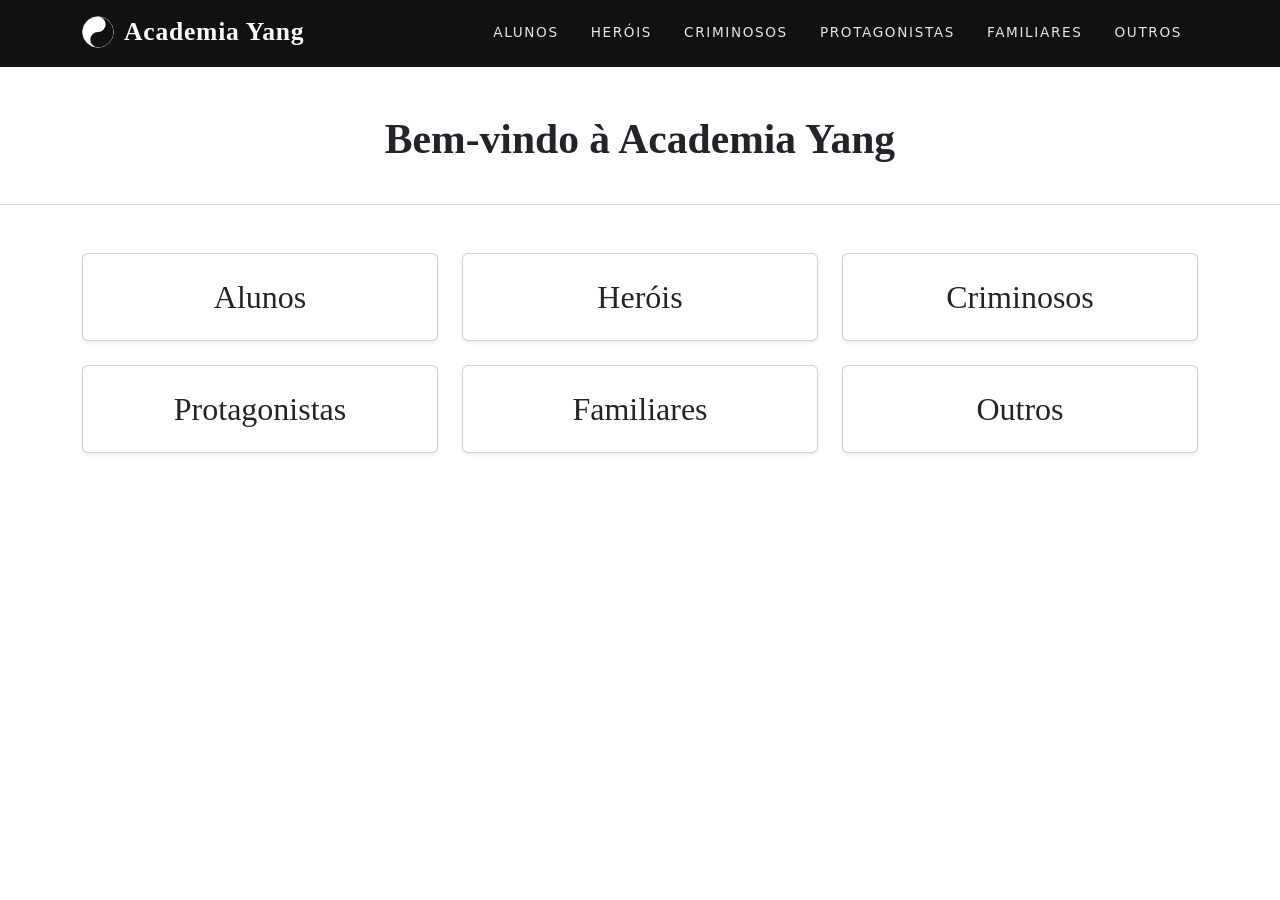
<file: index.html>
<!DOCTYPE html>
<html lang="pt-BR">
<head>
<meta charset="UTF-8">
<meta name="viewport" content="width=device-width, initial-scale=1.0">
<title>Academia Yang — Início</title>
<link rel="stylesheet" href="style.css">
<link href="https://cdnjs.cloudflare.com/ajax/libs/bootstrap/5.3.3/css/bootstrap.min.css" rel="stylesheet">
</head>
<body>

<nav class="navbar navbar-expand-lg navbar-academia sticky-top">
  <div class="container">
    <a class="navbar-brand" href="index.html">
      <svg class="logo-yinyang" viewBox="0 0 100 100" xmlns="http://www.w3.org/2000/svg">
        <circle cx="50" cy="50" r="48" fill="#ffffff" stroke="#ffffff" stroke-width="2"/>
        <path d="M50,2 A48,48 0 0,1 50,98 A24,24 0 0,1 50,50 A24,24 0 0,0 50,2 Z" fill="#111111"/>
        <circle cx="50" cy="26" r="6" fill="#ffffff"/>
        <circle cx="50" cy="74" r="6" fill="#111111"/>
      </svg>
      Academia Yang
    </a>
    <button class="navbar-toggler" type="button" data-bs-toggle="collapse" data-bs-target="#menuPrincipal" style="filter:invert(1);">
      <span class="navbar-toggler-icon"></span>
    </button>
    <div class="collapse navbar-collapse" id="menuPrincipal">
      <ul class="navbar-nav ms-auto">
        <li class="nav-item"><a class="nav-link" href="alunos.html">Alunos</a></li>
        <li class="nav-item"><a class="nav-link" href="herois.html">Heróis</a></li>
        <li class="nav-item"><a class="nav-link" href="criminosos.html">Criminosos</a></li>
        <li class="nav-item"><a class="nav-link" href="protagonistas.html">Protagonistas</a></li>
        <li class="nav-item"><a class="nav-link" href="familiares.html">Familiares</a></li>
        <li class="nav-item"><a class="nav-link" href="outros.html">Outros</a></li>
      </ul>
    </div>
  </div>
</nav>

<!-- FAIXA DE TÍTULO DA PÁGINA -->
<div class="faixa-titulo">
  <h1>Bem-vindo à Academia Yang</h1>
</div>


<div class="container pb-5 mt-5">
  <div class="row g-4 justify-content-center">


    <div class="col-12 col-sm-6 col-md-4">
      <a href="alunos.html" class="text-decoration-none">
        <div class="card h-100 text-center shadow-sm p-4">
          <h2 class="mb-0">Alunos</h2>
        </div>
      </a>
    </div>


    <div class="col-12 col-sm-6 col-md-4">
      <a href="herois.html" class="text-decoration-none">
        <div class="card h-100 text-center shadow-sm p-4">
          <h2 class="mb-0">Heróis</h2>
        </div>
      </a>
    </div>


    <div class="col-12 col-sm-6 col-md-4">
      <a href="criminosos.html" class="text-decoration-none">
        <div class="card h-100 text-center shadow-sm p-4">
          <h2 class="mb-0">Criminosos</h2>
        </div>
      </a>
    </div>


    <div class="col-12 col-sm-6 col-md-4">
      <a href="protagonistas.html" class="text-decoration-none">
        <div class="card h-100 text-center shadow-sm p-4">
          <h2 class="mb-0">Protagonistas</h2>
        </div>
      </a>
    </div>


    <div class="col-12 col-sm-6 col-md-4">
      <a href="familiares.html" class="text-decoration-none">
        <div class="card h-100 text-center shadow-sm p-4">
          <h2 class="mb-0">Familiares</h2>
        </div>
      </a>
    </div>




    <div class="col-12 col-sm-6 col-md-4">
      <a href="outros.html" class="text-decoration-none">
        <div class="card h-100 text-center shadow-sm p-4">
          <h2 class="mb-0">Outros</h2>
        </div>
      </a>
    </div>


  </div>


</div>

<script src="https://cdnjs.cloudflare.com/ajax/libs/bootstrap/5.3.3/js/bootstrap.bundle.min.js"></script>
</body>
</html>
</file>
<file: style.css>
:root{
    --preto: #111111;
    --branco: #ffffff;
    --cinza: #6b6b6b;
    --cinza-claro: #e6e6e6;
    --linha: #d8d8d8;
    --vermelho-selo: #7a1f1f;
  }


  body{
    background: var(--branco);
    color: var(--preto);
    font-family: 'Inter', sans-serif;
  }


  h1, h2, h3, .fonte-titulo{
    font-family: 'Cormorant Garamond', serif;
  }


  .navbar-academia{
    background: var(--preto);
    border-bottom: 3px solid var(--preto);
  }


  .navbar-academia .navbar-brand{
    font-family: 'Cormorant Garamond', serif;
    font-size: 1.6rem;
    font-weight: 600;
    letter-spacing: 0.03em;
    color: var(--branco) !important;
    display: flex;
    align-items: center;
    gap: 10px;
  }


  .navbar-academia .nav-link{
    color: var(--cinza-claro) !important;
    font-size: 0.85rem;
    text-transform: uppercase;
    letter-spacing: 0.12em;
    padding: 0.5rem 1rem !important;
    transition: color 0.15s ease;
  }


  .navbar-academia .nav-link:hover,
  .navbar-academia .nav-link.active{
    color: var(--branco) !important;
    border-bottom: 1px solid var(--branco);
  }


  /* ===== LOGO YIN YANG (SVG, sem precisar de imagem externa) ===== */
  .logo-yinyang{
    width: 32px;
    height: 32px;
    flex-shrink: 0;
  }


  .faixa-titulo{
    text-align: center;
    padding: 3rem 1rem 2rem 1rem;
    border-bottom: 1px solid var(--linha);
    margin-bottom: 2.5rem;
  }


  .faixa-titulo h1{
    font-size: 2.6rem;
    font-weight: 600;
    margin-bottom: 0.4rem;
  }


  .faixa-titulo p{
    color: var(--cinza);
    font-size: 0.95rem;
    text-transform: uppercase;
    letter-spacing: 0.15em;
    margin: 0;
  }


  .divisoria-turma{
    display: flex;
    align-items: center;
    gap: 1rem;
    margin: 3rem 0 1.8rem 0;
  }


  .divisoria-turma .linha{
    flex: 1;
    height: 1px;
    background: var(--linha);
  }


  .divisoria-turma h2{
    font-size: 1.4rem;
    font-weight: 600;
    color: var(--preto);
    white-space: nowrap;
    margin: 0;
    letter-spacing: 0.04em;
  }


  .divisoria-turma .marca{
    width: 14px;
    height: 14px;
    opacity: 0.75;
  }


  .card-personagem{
    border: 1px solid var(--preto);
    border-radius: 0;
    height: 100%;
    background: var(--branco);
  }


  .card-personagem:hover{
    transform: translateY(-3px);
    box-shadow: 6px 6px 0px var(--preto);
  }


  .card-personagem .foto-wrapper{
    width: 100%;
    aspect-ratio: 3 / 4;
    background: var(--cinza-claro);
    overflow: hidden;
    border-bottom: 1px solid var(--preto);
  }


  .card-personagem .foto-wrapper img{
    width: 100%;
    height: 100%;
    object-fit: cover;
    display: block;
  }


  .card-personagem .card-body{
    padding: 1.1rem 1.2rem 1.3rem 1.2rem;
  }


  .card-personagem .nome-personagem{
    font-family: 'Cormorant Garamond', serif;
    font-size: 1.35rem;
    font-weight: 600;
    margin-bottom: 0.3rem;
  }


  .card-personagem .descricao{
    font-size: 0.88rem;
    color: var(--cinza);
    margin-bottom: 0.9rem;
    line-height: 1.4;
  }


  .card-personagem .poder-label{
    font-size: 0.7rem;
    text-transform: uppercase;
    letter-spacing: 0.1em;
    color: var(--vermelho-selo);
    font-weight: 600;
    margin-bottom: 0.15rem;
  }


  .card-personagem .poder-valor{
    font-size: 0.9rem;
    font-weight: 500;
  }


  footer{
    border-top: 1px solid var(--linha);
    padding: 2rem 0;
    text-align: center;
    color: var(--cinza);
    font-size: 0.8rem;
    margin-top: 4rem;
  }
</file>
